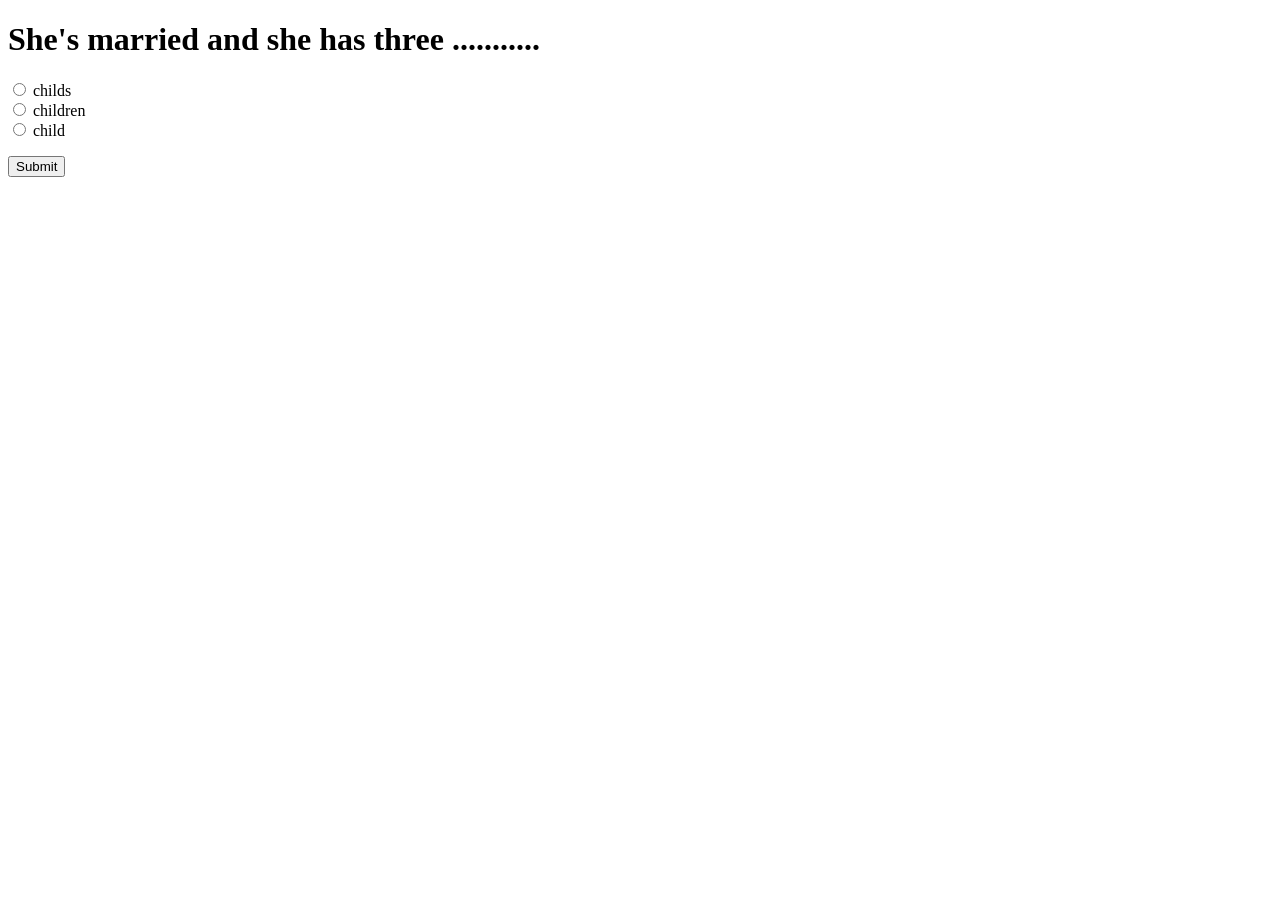
<file: index.html>
<!DOCTYPE html>
<html lang="en">
<head>
    <meta charset="UTF-8">
    <meta name="viewport" content="width=device-width, initial-scale=1.0">
    <title>English Quiz Game</title>
    <link rel="stylesheet" href="styles.css">
</head>
<body>
    <div id="app">
        <h1 id="question"></h1>
        <div id="options"></div>
        
        <!-- Поле для відображення повідомлень -->
        <p id="feedback"></p>
        
        <button id="submit" onclick="submitAnswer()">Submit</button>
        <p id="score"></p>
    </div>

    <script src="script.js"></script>
</body>
</html>
</file>
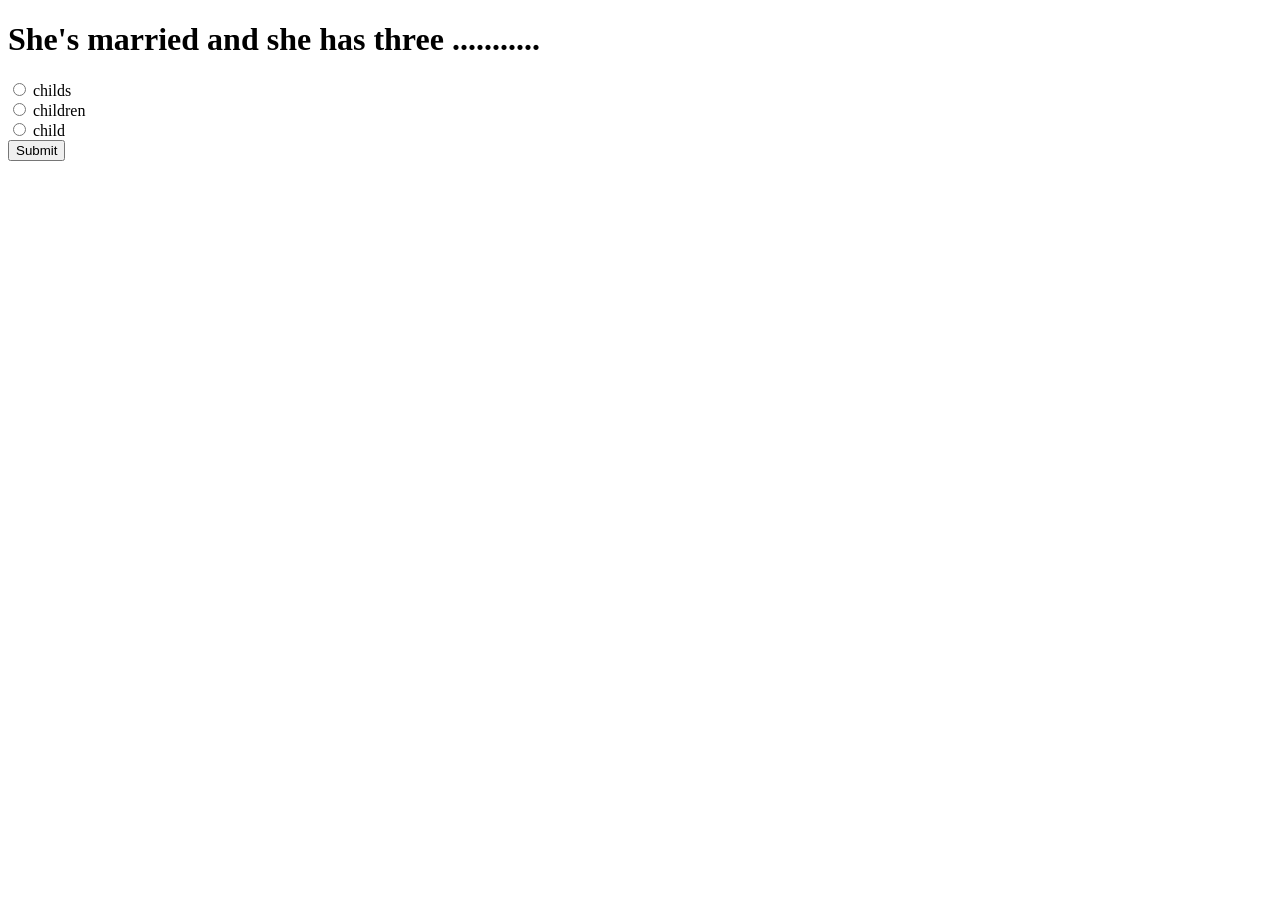
<file: 1.1 index.html>
<!DOCTYPE html>
<html lang="en">
<head>
    <meta charset="UTF-8">
    <meta name="viewport" content="width=device-width, initial-scale=1.0">
    <title>English Quiz Game</title>
    <link rel="stylesheet" href="styles.css">
</head>
<body>
    <div id="app">
        <h1 id="question"></h1>
        <div id="options"></div>
        <button id="submit" onclick="submitAnswer()">Submit</button>
        <p id="score"></p>
    </div>

    <script src="script.js"></script>
</body>
</html>
</file>
<file: styles.css>
EnglishQuizPWA/
│
├── index.html
├── styles.css
├── script.js
├── manifest.json
├── service-worker.js
├── icon-192.png
└── icon-512.png
</file>
